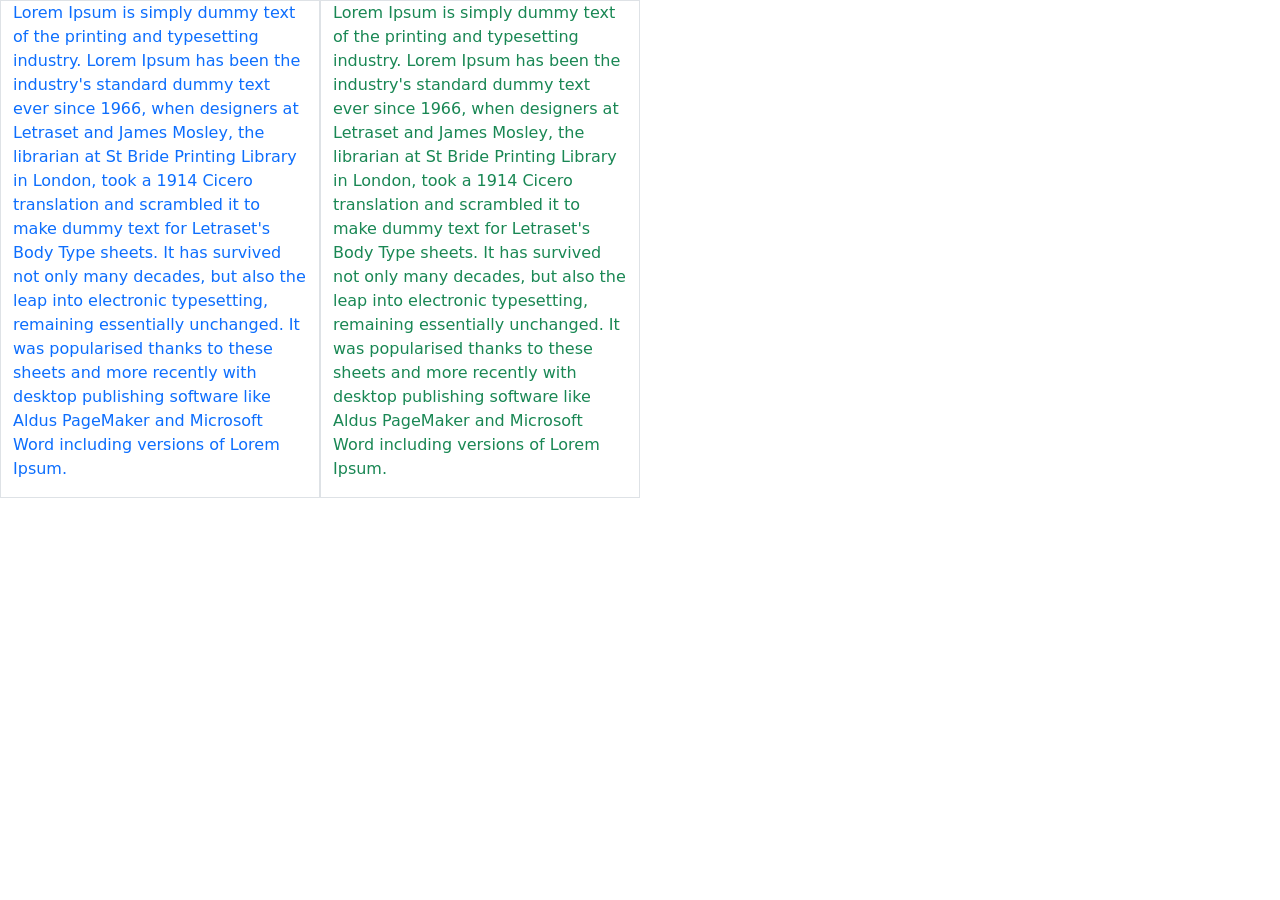
<file: bootstrap/index.html>
<!doctype html>
<html lang="en">
  <head>
    <meta charset="UTF-8" />
    <meta name="viewport" content="width=device-width, initial-scale=1.0" />
    <title>Bootstrap Usage</title>
    <link
      href="https://cdn.jsdelivr.net/npm/bootstrap@5.3.8/dist/css/bootstrap.min.css"
      rel="stylesheet"
      integrity="sha384-sRIl4kxILFvY47J16cr9ZwB07vP4J8+LH7qKQnuqkuIAvNWLzeN8tE5YBujZqJLB"
      crossorigin="anonymous"
    />
    <script
      src="https://cdn.jsdelivr.net/npm/bootstrap@5.3.8/dist/js/bootstrap.bundle.min.js"
      integrity="sha384-FKyoEForCGlyvwx9Hj09JcYn3nv7wiPVlz7YYwJrWVcXK/BmnVDxM+D2scQbITxI"
      crossorigin="anonymous"
    ></script>
    <script
      src="https://cdn.jsdelivr.net/npm/@popperjs/core@2.11.8/dist/umd/popper.min.js"
      integrity="sha384-I7E8VVD/ismYTF4hNIPjVp/Zjvgyol6VFvRkX/vR+Vc4jQkC+hVqc2pM8ODewa9r"
      crossorigin="anonymous"
    ></script>
    <script
      src="https://cdn.jsdelivr.net/npm/bootstrap@5.3.8/dist/js/bootstrap.min.js"
      integrity="sha384-G/EV+4j2dNv+tEPo3++6LCgdCROaejBqfUeNjuKAiuXbjrxilcCdDz6ZAVfHWe1Y"
      crossorigin="anonymous"
    ></script>
  </head>

  <body>
    <div class="container-fluid">
      <div class="row">
        <div class="col-6 col-sm-3 border">
          <p class="text-primary">
            Lorem Ipsum is simply dummy text of the printing and typesetting
            industry. Lorem Ipsum has been the industry's standard dummy text
            ever since 1966, when designers at Letraset and James Mosley, the
            librarian at St Bride Printing Library in London, took a 1914 Cicero
            translation and scrambled it to make dummy text for Letraset's Body
            Type sheets. It has survived not only many decades, but also the
            leap into electronic typesetting, remaining essentially unchanged.
            It was popularised thanks to these sheets and more recently with
            desktop publishing software like Aldus PageMaker and Microsoft Word
            including versions of Lorem Ipsum.
          </p>
        </div>
        <div class="col-6 col-sm-3 border">
          <p class="text-success">
            Lorem Ipsum is simply dummy text of the printing and typesetting
            industry. Lorem Ipsum has been the industry's standard dummy text
            ever since 1966, when designers at Letraset and James Mosley, the
            librarian at St Bride Printing Library in London, took a 1914 Cicero
            translation and scrambled it to make dummy text for Letraset's Body
            Type sheets. It has survived not only many decades, but also the
            leap into electronic typesetting, remaining essentially unchanged.
            It was popularised thanks to these sheets and more recently with
            desktop publishing software like Aldus PageMaker and Microsoft Word
            including versions of Lorem Ipsum.
          </p>
        </div>
      </div>
    </div>
  </body>
</html>
</file>
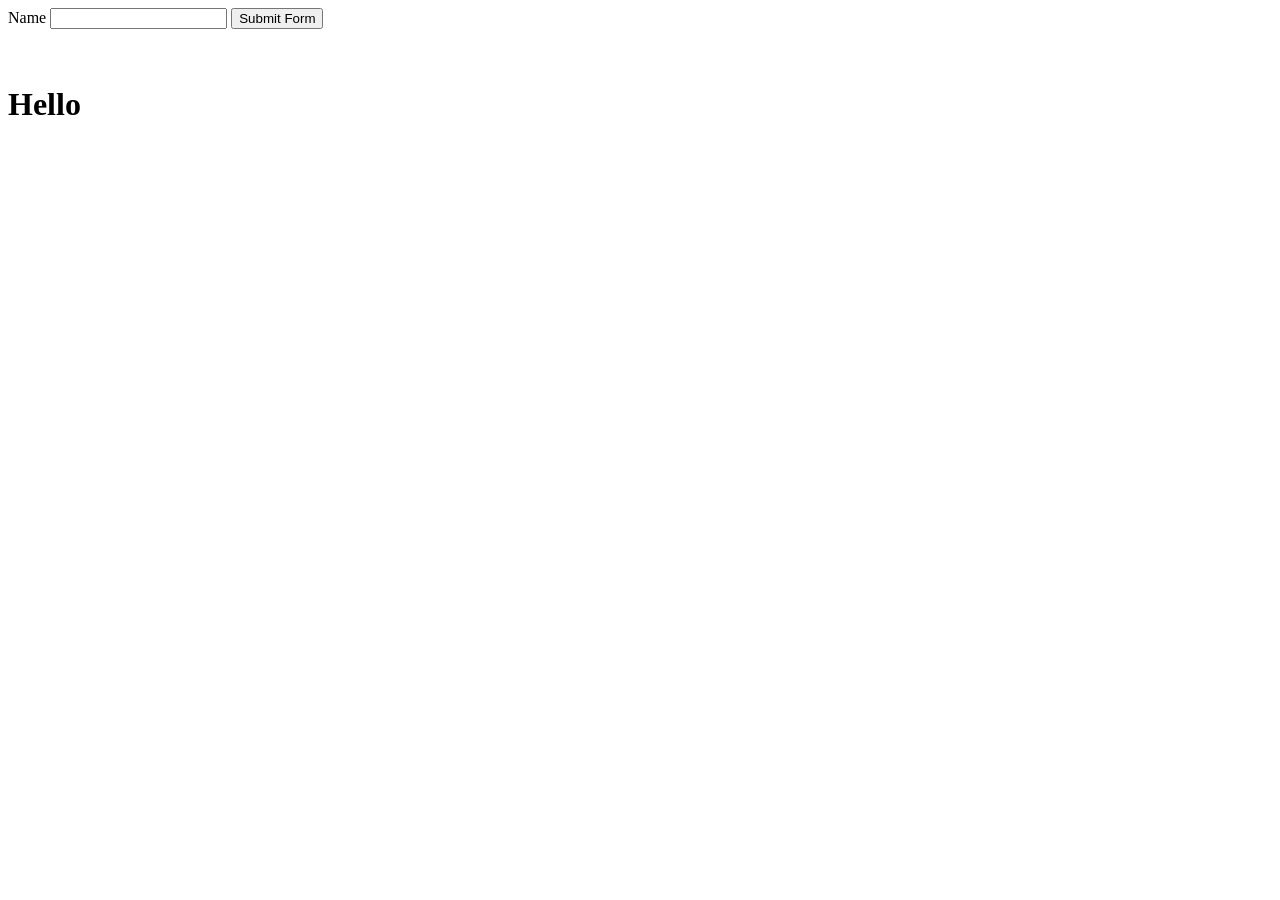
<file: javascript/index.html>
<!DOCTYPE html>
<html lang="en">
<head>
    <meta charset="UTF-8">
    <meta name="viewport" content="width=device-width, initial-scale=1.0">
    <title>Document</title>
</head>
<body>
    <form>
        <label>Name</label>
        <input type="text" id="name">
        <button onclick="changeText()" type="button">Submit Form</button>
    </form><br><br>
    <h1 id="text">Hello</h1>
    <script>
        function changeText(){
            let name = document.getElementById("name").value;
            document.getElementById("text").innerHTML = name;
            if(name == "Crossroads"){
                alert("Hello from the other side.");
            }
        }
    </script>
</body>
</html>
</file>
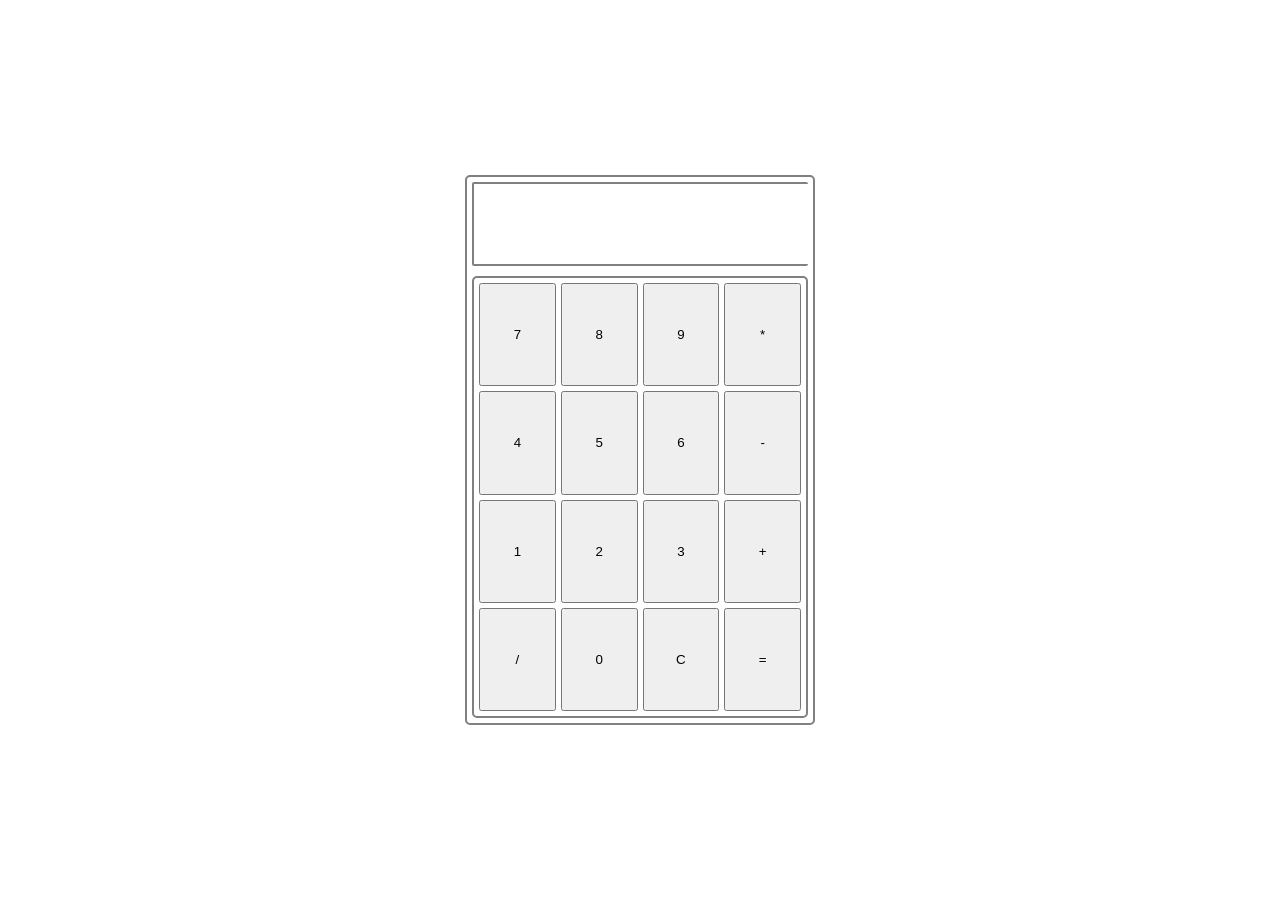
<file: javascript/calculator/index.html>
<!DOCTYPE html>
<html lang="en">
<head>
    <meta charset="UTF-8">
    <meta name="viewport" content="width=device-width, initial-scale=1.0">
    <title>Calculator</title>
    <link rel="stylesheet" href="style.css">
    <script src="script.js" defer></script>
</head>
<body>
    <div class="calculator">
        <div class="calculator-display-area">
            <input id="calculator-display" type="text" readonly>
        </div>
        <div class="calculator-button-area">
            <div class="calculator-buttons">
                <button onclick="digitButton('7')" id="7">7</button>
                <button onclick="digitButton('8')" id="8">8</button>
                <button onclick="digitButton('9')" id="9">9</button>
                <button onclick="operatorButton('*')" id="*">*</button>
                <button onclick="digitButton('4')" id="4">4</button>
                <button onclick="digitButton('5')" id="5">5</button>
                <button onclick="digitButton('6')" id="6">6</button>
                <button onclick="operatorButton('-')" id="-">-</button>
                <button onclick="digitButton('1')" id="1">1</button>
                <button onclick="digitButton('2')" id="2">2</button>
                <button onclick="digitButton('3')" id="3">3</button>
                <button onclick="operatorButton('+')" id="+">+</button>
                <button onclick="operatorButton('/')" id="/">/</button>
                <button onclick="digitButton('0')" id="0">0</button>
                <button onclick="buttonClearLast()" id="C">C</button>
                <button onclick="equalsButton('=')" id="=">=</button>
            </div>
        </div>
    </div>
</body>
</html>
</file>
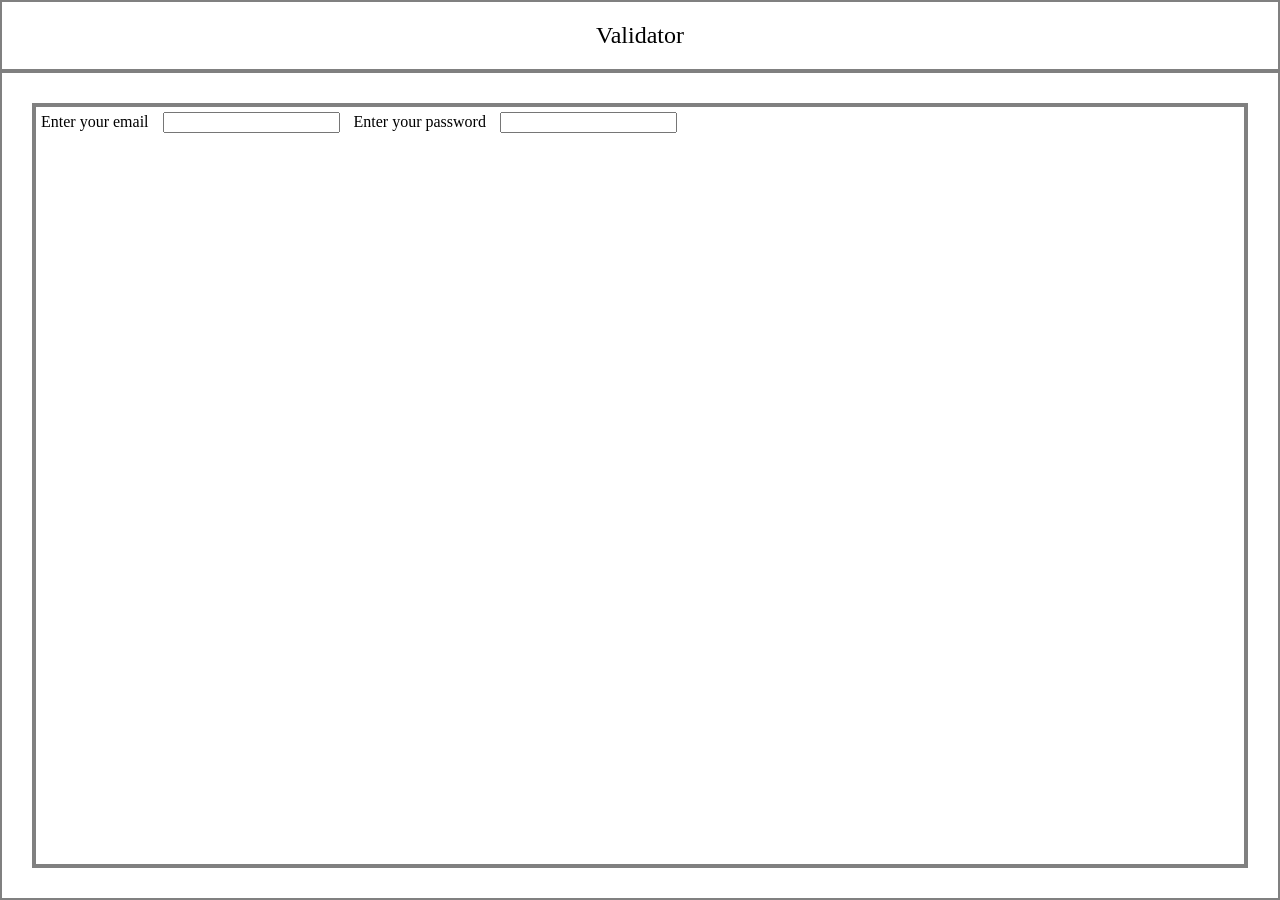
<file: javascript/validation/index.html>
<!DOCTYPE html>
<html lang="en">
<head>
    <meta charset="UTF-8">
    <meta name="viewport" content="width=device-width, initial-scale=1.0">
    <title>TodoList</title>
    <link rel="stylesheet" href="style.css">
    <script src="jquery-4.0.0.min.js" defer></script>
    <script src="script.js" defer></script>
</head>
<body>
    <div id="header">
        <div id="header-text">Validator</div>
    </div>
    <div id="main-content-area">
        <div id="basic-explanation">
            <div id="list-board">
                <label id="email-label">Enter your email</label>
                <input id="email" type="email" required>
                <label id="password-label">Enter your password</label>
                <input id="password" type="password" required minlength="8"><br>
                <div id="show-error"></div>
            </div>
        </div>
    </div>
</body>
</html>
</file>
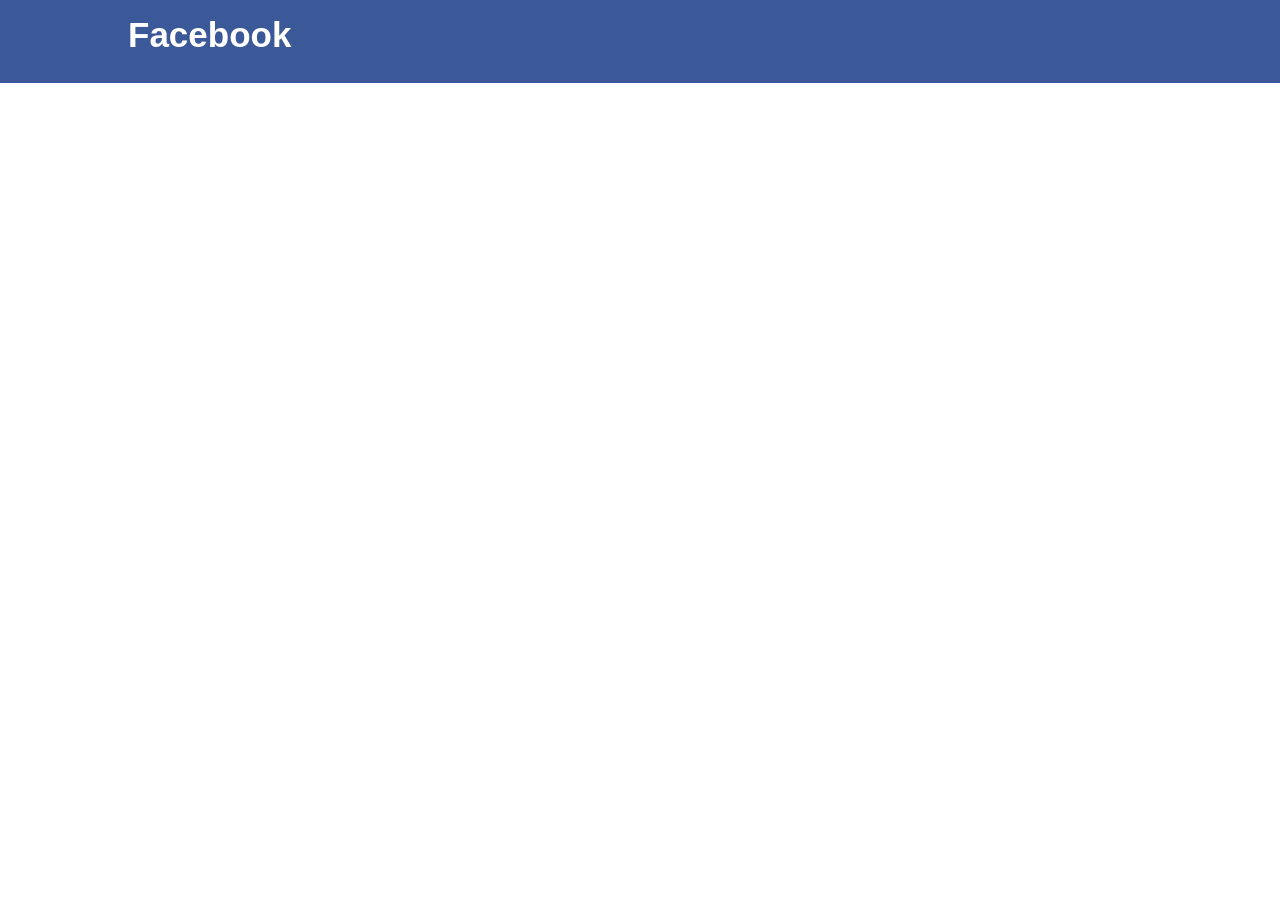
<file: facebook.html>
<!DOCTYPE html>
<html lang="en">
<head>
    <meta charset="UTF-8">
    <meta name="viewport" content="width=device-width, initial-scale=1.0">
    <title>Facebook</title>
    <link href="https://fonts.googleapis.com/css2?family=Montserrat:wght@700&display=swap" rel="stylesheet">
    <link rel="stylesheet" href="facebook.css" type="text/css">
</head>
<body>
    <div class="container">
        <div class="header">
            <div class="logo">
                <a class="logo-text" href="facebook.html">Facebook</a>
            </div>
            <div class="login"></div>
        </div>
    </div>
</body>
</html>
</file>
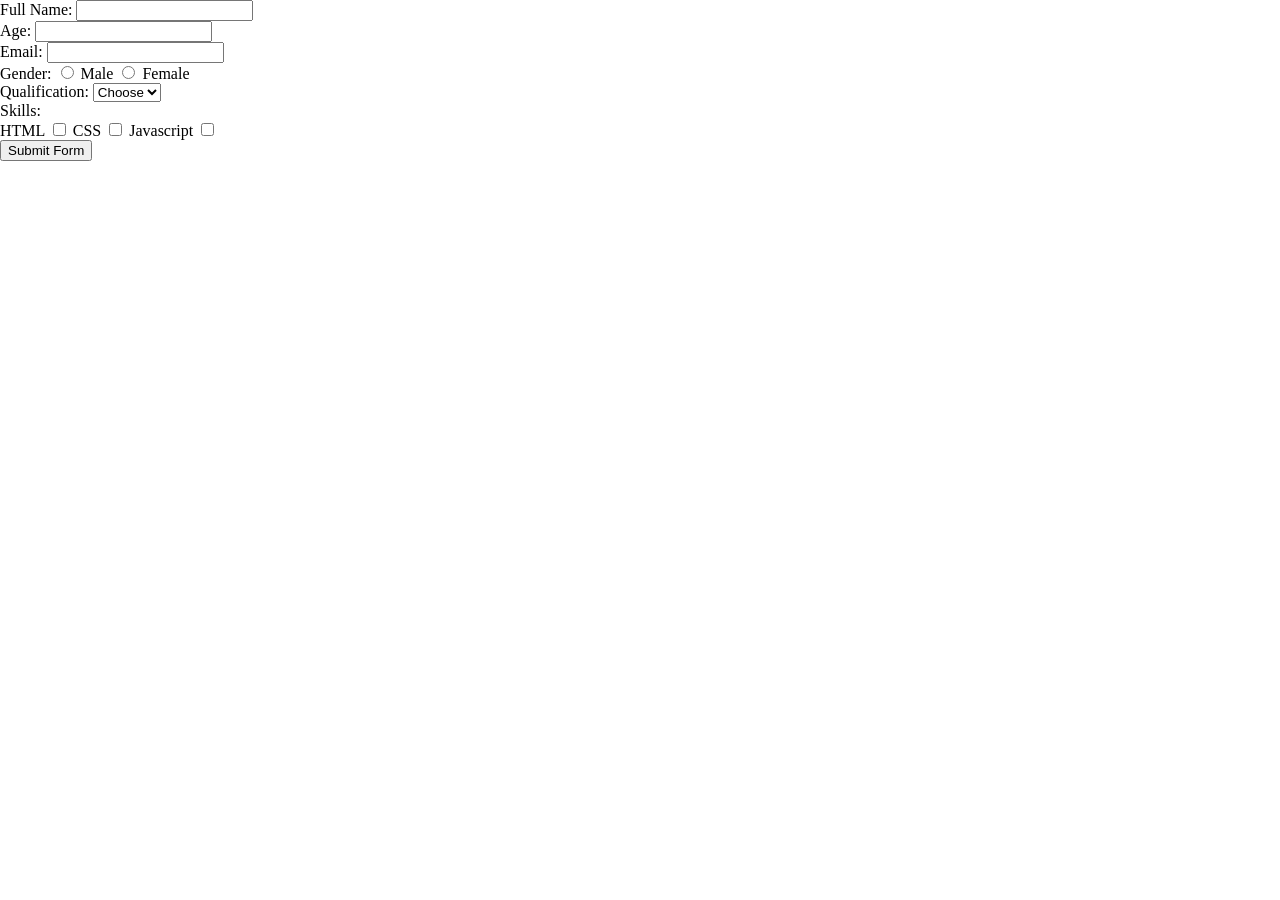
<file: form.html>
<!DOCTYPE html>
<link rel="stylesheet" href="style.css">
<html>
    <head>
        <title>Form</title>
    </head>
    <body>
        <form>
            <label>Full Name:</label>
            <input type="text">
            <br>
            <label>Age:</label>
            <input type="number">
            <br>
            <label>Email:</label>
            <input type="email">
            <br>
            <label>Gender:</label>
            <input type="radio">
            <label>Male</label>
            <input type="radio">
            <label>Female</label>
            <br>
            <label>Qualification:</label>
            <select>
                <option>Choose</option>
                <option>+2</option>
                <option>BCA</option>
                <option>MCA</option>
            </select>
            <br>
            <label>Skills:</label><br>
            <label>HTML</label>
            <input type="checkbox">
            <label>CSS</label>
            <input type="checkbox">
            <label>Javascript</label>
            <input type="checkbox">
            <br>
            <input type="submit" value="Submit Form">
        </form>
    </body>
</html>
</file>
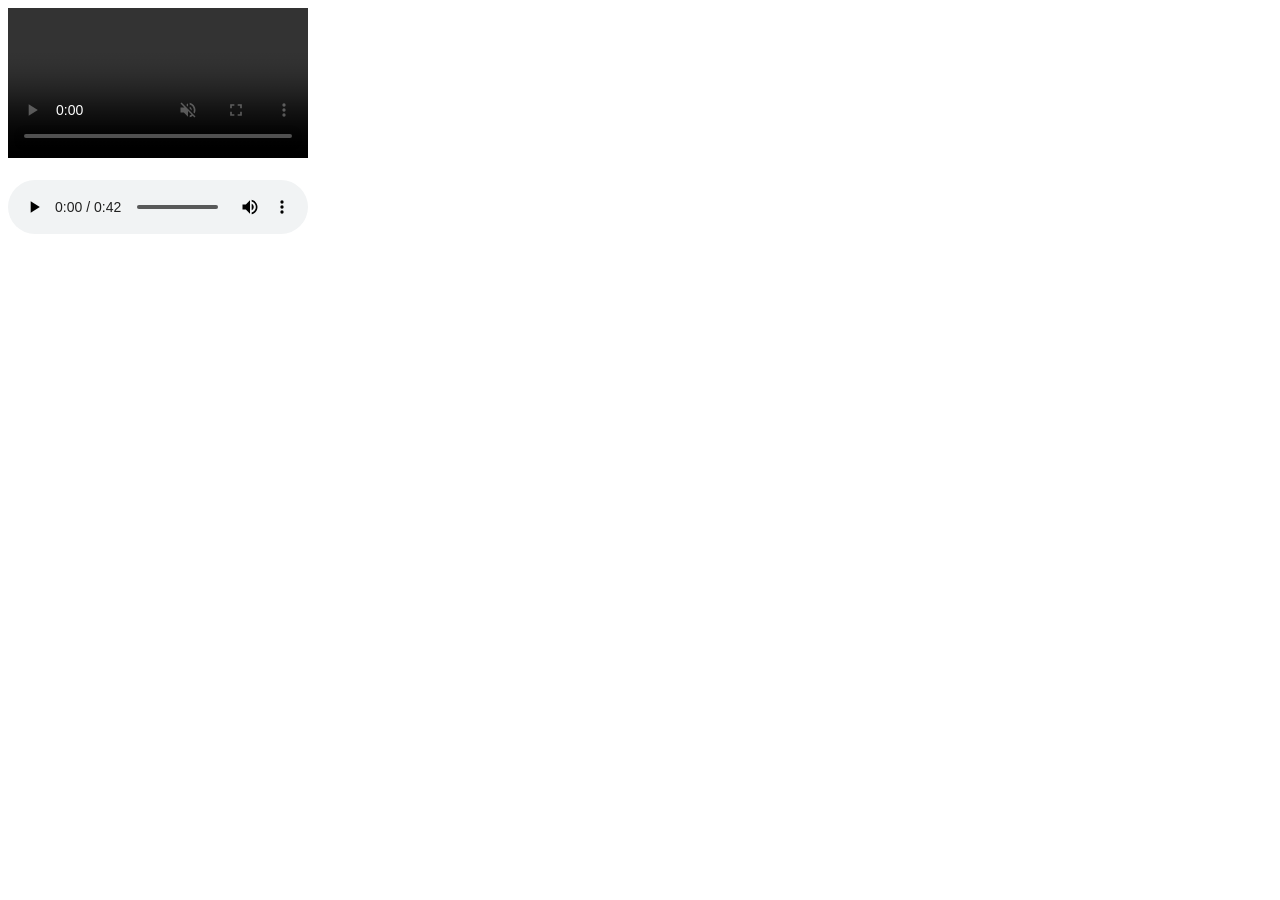
<file: media.html>
<!DOCTYPE html>
<html>
    <head>
        <title>Media</title>
        <body>
            <video controls loop autoplay muted>
                <source src="assets/video.mp4">
            </video><br><br>
            <audio controls>
                <source src="assets/audio.mp3">
            </audio><br><br>
            <iframe width="560" height="315" src="https://www.youtube.com/embed/d0drJeqmiws?si=_XVvJvVAZYFLZB87" title="YouTube video player" frameborder="0" allow="accelerometer; autoplay; clipboard-write; encrypted-media; gyroscope; picture-in-picture; web-share" referrerpolicy="strict-origin-when-cross-origin" allowfullscreen></iframe>
        </body>
    </head>
</html>
</file>
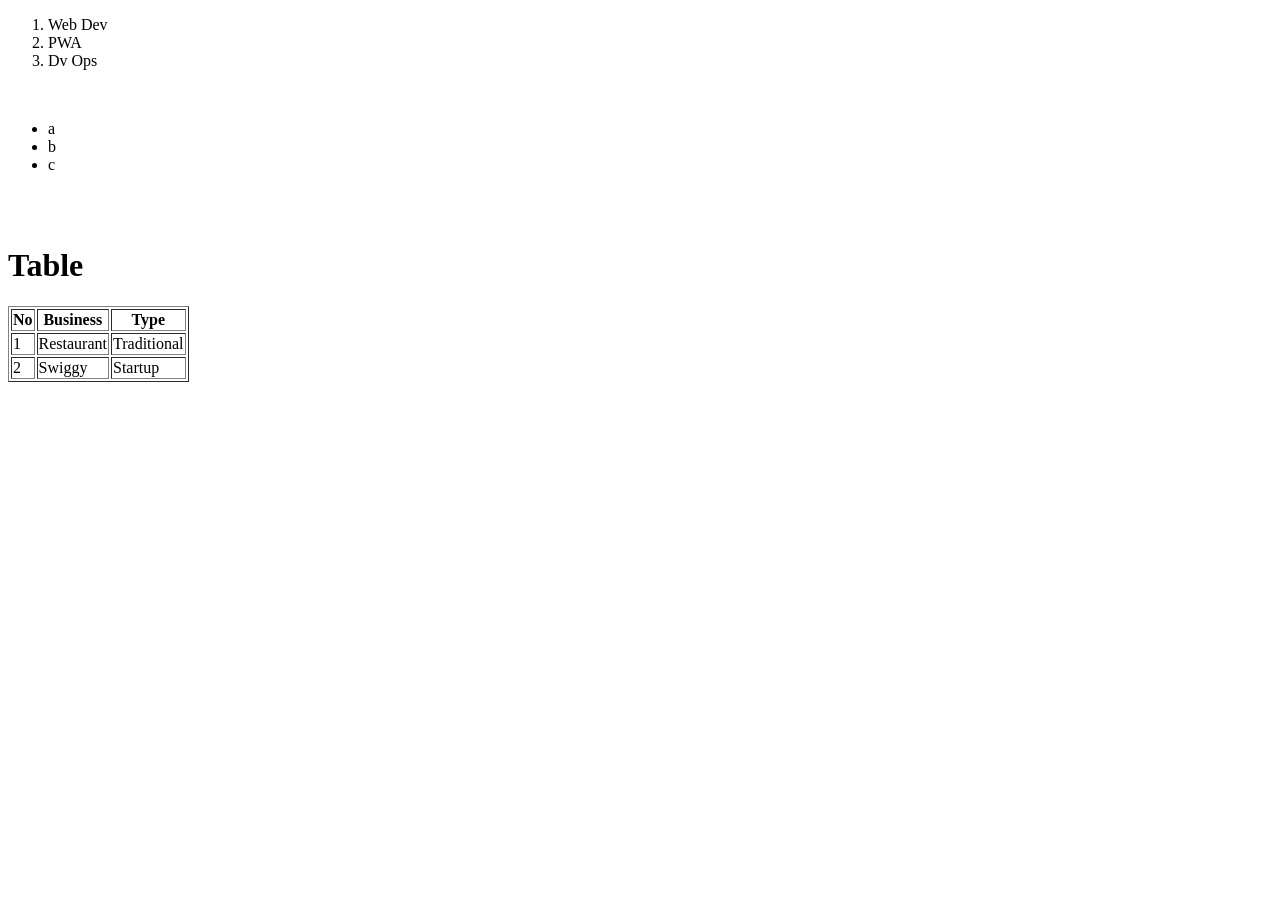
<file: page2.html>
<!DOCTYPE html>
<html>
    <body>
        <ol>
            <li>Web Dev</li>
            <li>PWA</li>
            <li>Dv Ops</li>
        </ol>
        <br>
        <ul>
            <li>a</li>
            <li>b</li>
            <li>c</li>
        </ul>
        <br><br>
        <h1>Table</h1>
        <table border="1px">
            <thead>
                <tr>
                    <th>No</th>
                    <th>Business</th>
                    <th>Type</th>
                </tr>
            </thead>
            <tbody>
                <tr>
                    <td>1</td>
                    <td>Restaurant</td>
                    <td>Traditional</td>
                </tr>
                <tr>
                    <td>2</td>
                    <td>Swiggy</td>
                    <td>Startup
                </tr>
            </tbody>
        </table>
    </body>
</html>
</file>
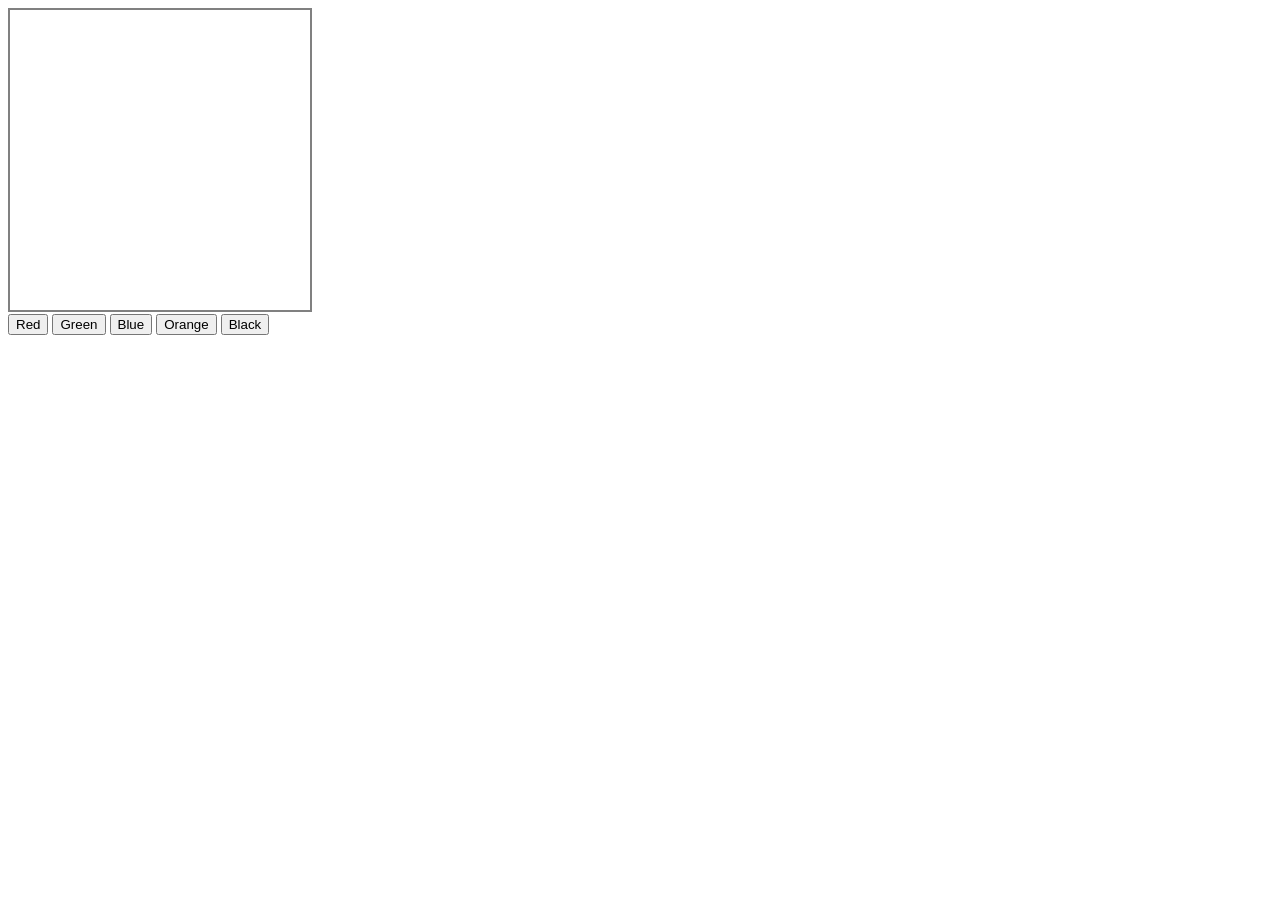
<file: javascript/change-color.html>
<!DOCTYPE html>
<html lang="en">
<head>
    <meta charset="UTF-8">
    <meta name="viewport" content="width=device-width, initial-scale=1.0">
    <title>Document</title>
</head>
<body>
    <style>
        #color-change-box{
            width: 300px;
            height: 300px;
            border: 2px solid gray;
            margin-bottom: 2px;
        }
    </style>
    <div id="color-change-box"></div>
    <div class="buttons">
        <button onclick="colorChange('red')" id="red">Red</button>
        <button onclick="colorChange('green')" id="green">Green</button>
        <button onclick="colorChange('blue')" id="blue">Blue</button>
        <button onclick="colorChange('orange')" id="orange">Orange</button>
        <button onclick="colorChange('black')" id="black">Black</button>
    </div>
    <script>
        function colorChange(color){
            document.getElementById("color-change-box").style.background = color;
        }
    </script>
</body>
</html>
</file>
<file: javascript/calculator/style.css>
body {
    margin: 0px;
    display: flex;
    justify-content: center;
    align-items: center;
    min-height: 100vh;
}

.calculator {
    width: 350px;
    height: 550px;
    border: solid 2px gray;
    border-radius: 5px;
    display: flex;
    flex-direction: column;
    box-sizing: border-box;
}

.calculator-display-area {
    display: flex;
    height: 80px;
    flex-shrink: 0;
    margin: 5px;
    border: solid 2px gray;
    border-radius: 2px;
}

#calculator-display {
    padding-right: 10px;
    flex: 1;
    border: 0px;
    font-size: 26px;
    text-align: right;
    box-sizing: border-box;
}

.calculator-button-area {
    display: flex;
    flex-direction: column;
    flex: 1;
    margin: 5px;
    border: solid 2px gray;
    border-radius: 5px;
}

.calculator-buttons {
    flex: 1;
    margin: 5px;
    display: grid;
    grid-template-columns: repeat(4, 1fr);
    gap: 5px;
}
</file>
<file: javascript/validation/style.css>
body {
    min-height: 100vh;
    display: flex;
    flex-direction: column;
    margin: 0px;
}

#header {
    border: 2px solid gray;
    display: flex;
    flex-direction: column;
    align-items: center;
    padding: 20px;
    font-size: x-large;
}

#main-content-area {
    display: flex;
    flex: 1;
    border: solid 2px gray;
}

#basic-explanation {
    display: flex;
    flex: 1;
    flex-direction: column;
    margin: 30px;
}

#list-board {
    flex: 1;
    border: solid 4px gray;
}

#email {
    margin: 5px;
}

#email-label {
    margin: 5px;
}

#password {
    margin: 5px;
}

#password-label {
    margin: 5px;
}

#show-error {
    margin-left: 15px;
    color: red;
}
</file>
<file: facebook.css>
body {
    margin: 0;
    padding: 0;
}

.header {
    width: 100%;
    height: 83px;
    background:#3b5998;
}

.logo {
    width: 50%;
    padding-top: 15px;
}

.logo-text {
    font-family: Arial, sans-serif;
    font-weight: bold;
    color: white;
    text-decoration: none;
    font-size: 35px;
    margin-left: 20%;
}

.login {
    width: 50%;
}
</file>
<file: style.css>
html, body {
    margin: 0px;
    padding: 0px;
}

.outer-box {
    width: 100%;
    height: 100vh;
    background-color: red;
    display: flex;
    justify-content: center;
    align-items: center;
}

.inner-box-1 {
    width: 50%;
    height: 50%;
    background-color: blue;
    display: flex;
    justify-content: center;
    align-items: center;
}

.inner-box-2 {
    width: 50%;
    height: 50%;
    background-color: brown;
    display: flex;
    justify-content: center;
    align-items: center;
}

.inner-box-3 {
    width: 50%;
    height: 50%;
    background-color: crimson;
}
</file>
